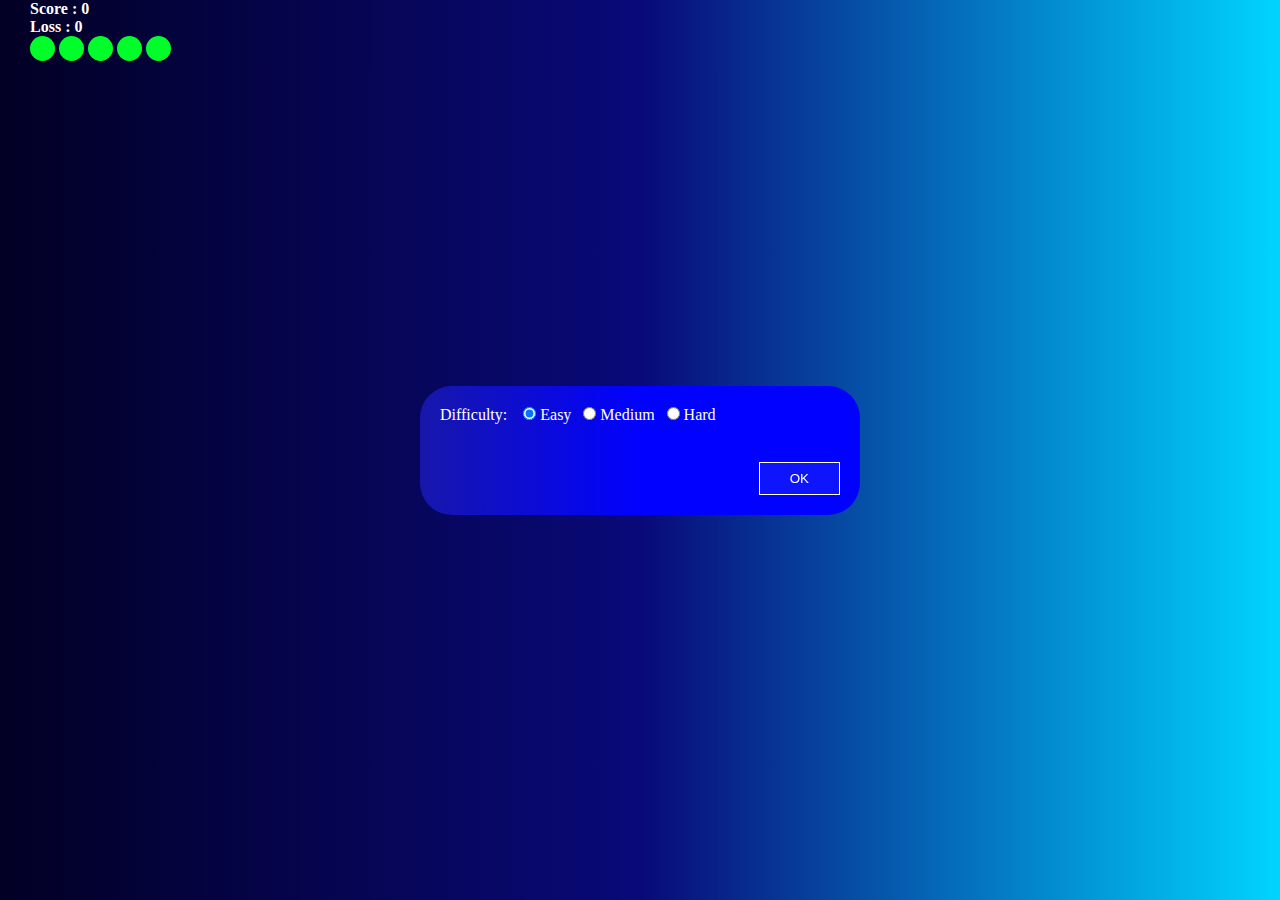
<file: projects/BubbleGame/index.html>
<!DOCTYPE html>
<html lang="en">

<head>
    <meta charset="UTF-8">
    <meta http-equiv="X-UA-Compatible" content="IE=edge">
    <meta name="viewport" content="width=device-width, initial-scale=1.0">
    <title>bubbles-Game</title>
    <link rel="stylesheet" href="style.css">
</head>

<body id="bd">
    <menu id="menu">
        <section>
            <label id="difficulty">Difficulty: </label> &nbsp;&nbsp;
            <input type="radio" checked="true" name="diff" id="l1"><label for="l1">&nbsp;Easy</label>&nbsp;&nbsp;
            <input type="radio" name="diff" id="l2"><label for="l2">&nbsp;Medium</label>&nbsp;&nbsp;
            <input type="radio" name="diff" id="l3"><label for="l3">&nbsp;Hard</label>
            <br>
            <br>
            <button id="btn">OK</button>
        </section>
    </menu>

    <menu id="game_over">
        <section>
            <label style="text-align: center; display: block; font-size: 20px;">Game Over</label> &nbsp;&nbsp;
            <br>
            <label>Total Bubbles : </label><label id="total_bubbles"></label><br><br>
            <label>Your Score : </label><label id="score"></label><br><br>
            <label>Total Loss : </label><label id="loss"></label><br><br>
            <button id="btn1">OK</button>
        </section>
    </menu>

    <header>
        Score : <label id="lbl">0</label> <br>
        Loss : <label id="lbl2">0</label>
        <br>

        <div class="box">
            <div class="box1"></div>
        </div>

        <div class="box">
            <div class="box1"></div>
        </div>

        <div class="box">
            <div class="box1"></div>
        </div>

        <div class="box">
            <div class="box1"></div>
        </div>

        <div class="box">
            <div class="box1"></div>
        </div>


    </header>
    <script src="file.js"></script>
</body>

</html>
</file>
<file: projects/BubbleGame/style.css>
* {
    margin: 0;
    padding: 0;
    font-family: ;
    outline: none;
}

body {
    position: relative;
    height: 100vh;
    background: linear-gradient(90deg, rgba(2,0,36,1) 0%, rgba(9,9,121,1) 50%, rgba(0,212,255,1) 100%);

}

.bubble  {
    display: block;
    position: absolute;
    background: rgb(2,0,36);
    background: linear-gradient(90deg, rgba(2,0,36,1) 0%, rgba(9,9,121,1) 35%, rgba(0,212,255,1) 100%);
    width: 80px;
    height: 80px;
    border-radius: 50%;
    font-size: 25px;
    display: flex;
    justify-content: center;
    align-items: center;
    color: white;
    bottom: 100%;
    animation-name: animY;
    animation-duration: 5s;
    animation-iteration-count: 1;
    animation-timing-function: cubic-bezier(0, 0, 0, 0);
    /* border: 2px solid rgb(0, 255, 21); */

}

.bubble-dis1 {
    border-radius: 0;
    transition: 0.2s;
}

.bubble-dis2 {
    height: 0;
    transition: 0.2s;
}

.bubble-dis3 {
    /* transform: rotate(720deg);  */
    opacity: 0;
    transition: 0.2s;
}

@keyframes animY {
    0% {
        bottom: 0;
    }

    100% {
        bottom: 100%;
    }
}

header,
header {
    color: rgb(255, 255, 255);
    font-weight:bold ;
    position: fixed;
    left: 0;
    right: 0;
    padding-left: 30px;
    background: linear-gradient(90deg, rgba(2,0,36,1) 0%, rgba(9,9,121,1) 50%, rgba(0,212,255,1) 100%);
    z-index: 10000000000000000000000;
}

.box1
{
    height: 25px;
    width: 25px;
    border-radius: 50%;
    background-color: rgb(0, 255, 42);
    margin-left: auto;
}

.box
{
    display: inline-block;
    
}

menu {
    position: absolute;
    top: 0;
    right: 0;
    bottom: 0;
    left: 0;
    display: flex;
    justify-content: center;
    align-items: center;
    /* background-color: pink;background: rgb(2,0,36); */
    background: linear-gradient(90deg, rgba(2,0,36,1) 0%, rgba(9,9,121,1) 50%, rgba(0,212,255,1) 100%);
    color: red;
}

section {
    padding: 20px;
    width: 400px;
    /* background-color: rgba(0, 0, 0, 0.925); */
    background: linear-gradient(90deg, rgb(23, 23, 171) 0%, rgb(1, 1, 255) 50%);
    z-index: 2;
    color: white;
    border-radius: 32px;
}


section button{
    margin-top: 20px;
    float: right;
    padding: 8px 30px;
    background-color: rgba(135, 207, 235, 0.1);
    color: white;
    backdrop-filter: blur(100px);
    transition: 0.3s background-color;
    border: 1px solid white;
}

section button:hover{
    background-color: rgb(0, 10, 157);
    cursor: pointer;
}

#game_over{
    display: none;
}
.box-red
{
    background-color: rgb(255, 0, 0);
}
</file>
